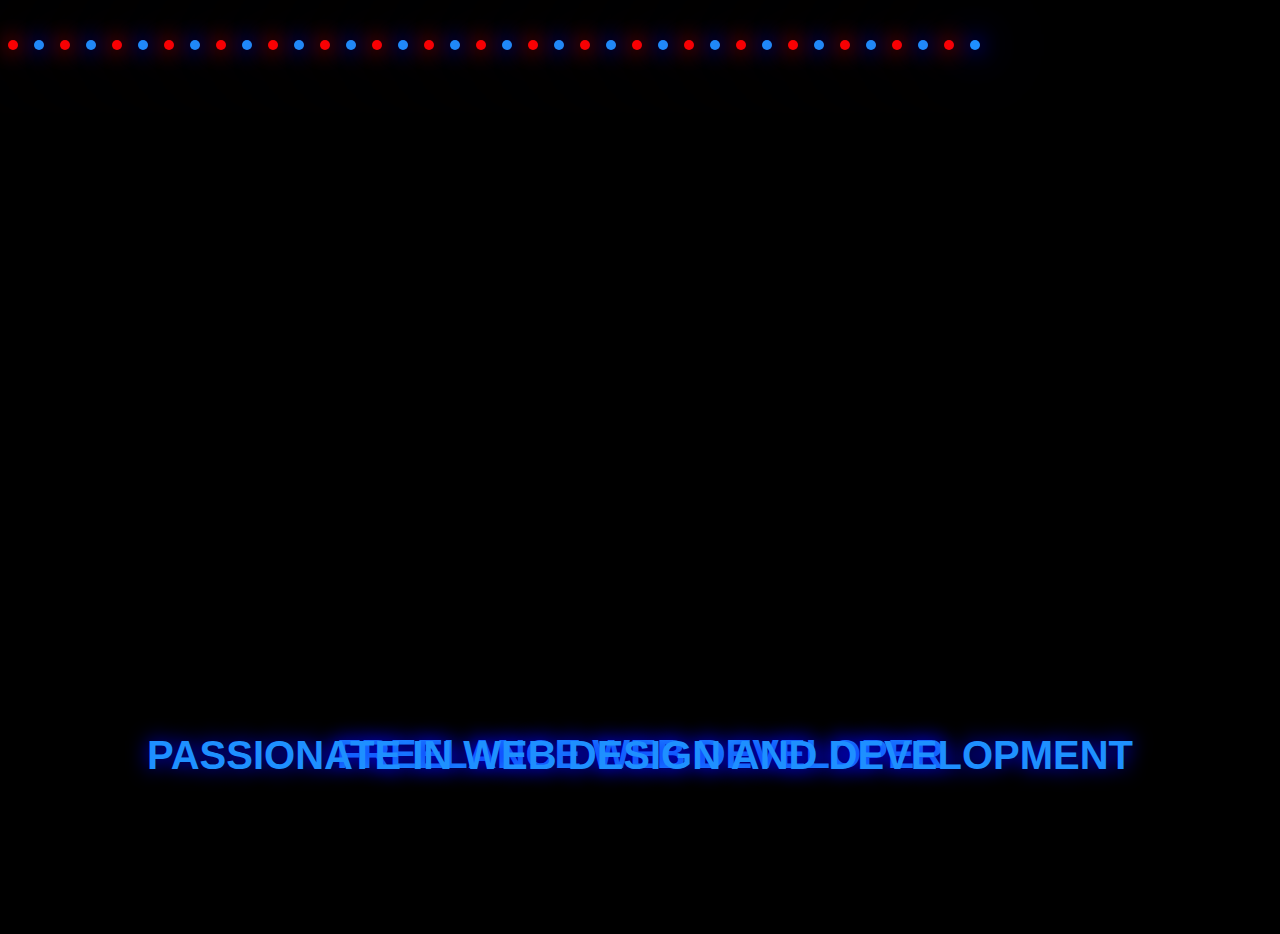
<file: index.html>
<!DOCTYPE html>
<html lang="en">
<head>
    <meta charset="UTF-8">
    <meta http-equiv="X-UA-Compatible" content="IE=edge">
    <meta name="viewport" content="width=device-width, initial-scale=1.0">

<!--Linking style sheet------------------->
    <link rel="stylesheet" href="css/style.css"/>
    <title>CSS Animated Text</title>
</head>
<body>
<!--"mk_wrap" Section Start-------------------->
    <section class="mk_wrap">
        <span class="bubble" style="animation-duration: 11s;"></span>
        <span class="bubble" style="animation-duration: 24s;"></span>
        <span class="bubble" style="animation-duration: 13s;"></span>
        <span class="bubble" style="animation-duration: 10s;"></span>
        <span class="bubble" style="animation-duration: 27s;"></span>
        <span class="bubble" style="animation-duration: 21s;"></span>
        <span class="bubble" style="animation-duration: 43s;"></span>
        <span class="bubble" style="animation-duration: 30s;"></span>
        <span class="bubble" style="animation-duration: 40s;"></span>
        <span class="bubble" style="animation-duration: 42s;"></span>
        <span class="bubble" style="animation-duration: 37s;"></span>
        <span class="bubble" style="animation-duration: 22s;"></span>
        <span class="bubble" style="animation-duration: 44s;"></span>
        <span class="bubble" style="animation-duration: 18s;"></span>
        <span class="bubble" style="animation-duration: 35s;"></span>
        <span class="bubble" style="animation-duration: 17s;"></span>
        <span class="bubble" style="animation-duration: 25s;"></span>
        <span class="bubble" style="animation-duration: 28s;"></span>
        <span class="bubble" style="animation-duration: 12s;"></span>

        <span class="bubble" style="animation-duration: 11s;"></span>
        <span class="bubble" style="animation-duration: 24s;"></span>
        <span class="bubble" style="animation-duration: 13s;"></span>
        <span class="bubble" style="animation-duration: 10s;"></span>
        <span class="bubble" style="animation-duration: 27s;"></span>
        <span class="bubble" style="animation-duration: 21s;"></span>
        <span class="bubble" style="animation-duration: 43s;"></span>
        <span class="bubble" style="animation-duration: 30s;"></span>
        <span class="bubble" style="animation-duration: 40s;"></span>
        <span class="bubble" style="animation-duration: 42s;"></span>
        <span class="bubble" style="animation-duration: 37s;"></span>
        <span class="bubble" style="animation-duration: 22s;"></span>
        <span class="bubble" style="animation-duration: 44s;"></span>
        <span class="bubble" style="animation-duration: 18s;"></span>
        <span class="bubble" style="animation-duration: 35s;"></span>
        <span class="bubble" style="animation-duration: 17s;"></span>
        <span class="bubble" style="animation-duration: 25s;"></span>
        <span class="bubble" style="animation-duration: 28s;"></span>
        <span class="bubble" style="animation-duration: 12s;"></span>
    </section>

<!--"mk_text" Section Start-------------------->
    <section class="mk_text">
        <h1><p><span>H</span><span>e</span><span>l</span><span>l</span><span>o</span> <span>f</span><span>r</span><span>i</span><span>e</span><span><span>n</span><span>d</span><span>s</span>,</span></p> <span>i</span><span>'</span><span>m</span> <span>M</span><span>u</span><span>n</span><span>a</span><span>i</span><span>m</span> <span>k</span><span>h</span><span>a</span><span>n</span></h1>

        <h3 class="float1">freelance web developer</h3>
        <h3 class="float2">passionate in web design and development</h3>
    </section>
</body>
</html>
</file>
<file: css/style.css>
/* ============================================== */
 /* Author : Md. Munaim Khan
 /* Email  : khanmail2599@gmail.com
/* ============================================== */


/*-------------------------
Initial Style Start
--------------------------*/

*{
    padding: 0;
    margin: 0;
    box-sizing: border-box;
    font-family: Arial;
}

:root{
    --bodybg: #000000;
    --bodybgblue: rgb(1, 1, 16);
}

body{
    background: var(--bodybg);
    overflow: hidden;
    height: 100vh;
    animation: bgchange 5s linear infinite;
}


@keyframes bgchange{
    0%{
        background: var(--bodybg);
    }

    25%{
        background: var(--bodybg);
    }

    50%{
        background: var(--bodybgblue);
    }

    75%{
        background: var(--bodybgblue);
    }

    100%{
        background: var(--bodybg);
    }
}

/*-------------------------
Section style start
--------------------------*/

.mk_wrap{
    height: 100%;
}

.mk_wrap, .mk_text{
    overflow: hidden;
    padding: 2em 0;
}

.mk_text{
    margin-top: -27em;
}

.mk_wrap .bubble{
    height: 10px;
    width: 10px;
    border-radius: 50%;
    background: red;
    float: left;
    margin: 0.5em;
    animation: bubble 15s alternate infinite;
    color: #ffffff;
    font-weight: 600;
    text-align: center;
    padding-top: 4px;
    text-transform: uppercase;
    box-shadow: 0 0 20px red,
                0 0 40px red,
                0 0 60px red,
                0 0 100px red;
    transition: .4s ease all;
}

.mk_wrap .bubble:nth-child(even){
    background: dodgerblue;
    box-shadow: 0 0 20px blue,
                0 0 40px blue,
                0 0 60px blue,
                0 0 100px blue;
}

.bubble:hover{
    height: 100px;
    width: 100px;
}

h1{
    text-transform: uppercase;
    outline: none;
    -webkit-box-reflect: below 1px crimson;
    line-height: 0.70em;
    position: relative;
    width: 100%;
    text-align: center;
    font-size: 6em;
    line-height: 1em;
    position: relative;
    top: 17%;
    animation: jump 60s linear infinite;
}

h1 p{
    font-size: 0.5em;
}

h1 span{
    transition: 5s ease all;
}

h1 span:nth-child(1){
    animation: span1 3s linear infinite;
}

h1 span:nth-child(2){
    animation: span2 4s linear infinite;
}

h1 span:nth-child(3){
    animation: span3 5s linear infinite;
}

h1 span:nth-child(4){
    animation: span4 6s linear infinite;
}

h1 span:nth-child(5){
    animation: span5 7s linear infinite;
}

h1 span:nth-child(6){
    animation: span6 8s linear infinite;
}

h1 span:nth-child(7){
    animation: span7 9s linear infinite;
}

h1 span:nth-child(8){
    animation: span8 10s linear infinite;
}

h1 span:nth-child(9){
    animation: span9 11s linear infinite;
}

h1 span:nth-child(10){
    animation: span10 12s linear infinite;
}

h1 span:nth-child(11){
    animation: span11 13s linear infinite;
}

h1 span:nth-child(12){
    animation: span12 14s linear infinite;
}

h1 span:nth-child(13){
    animation: span13 15s linear infinite;
}

h1 span:nth-child(14){
    animation: span14 16s linear infinite;
}

h1 span:nth-child(15){
    animation: span15 17s linear infinite;
}

h1 span:nth-child(16){
    animation: span16 18s linear infinite;
}

h1 span:nth-child(17){
    animation: span17 19s linear infinite;
}

h1 span:nth-child(18){
    animation: span18 20s linear infinite;
}

h1 span:nth-child(19){
    animation: span19 21s linear infinite;
}

h1 span:nth-child(20){
    position: relative;
    animation: span20 22s linear infinite;
}

h3{
    text-transform: uppercase;
    width: fit-content;
    margin: 1em auto;
    font-size: 40px;
    position: relative;
    z-index: 1;
    color: rgb(30, 144, 255);
    text-shadow: 0 0 20px rgb(0, 0, 255);
}

.float1{
    animation: float1 22s linear infinite;
}

.float2{
    position: relative;
    top: -2.1em;
    animation: float2 22s linear infinite;
}


/*-------------------------
Keyframes style start
--------------------------*/

@keyframes float1{
    0%{
        transform: scale(0);
        opacity: 0;
        transform: rotateY(160deg);
        color: #ffffff;
    }

    30%{
        transform: scale(1);
        opacity: 1;
        color: rgb(30, 144, 255);
    }

    60%{
        transform: scale(0);
        opacity: 0;
        transform: rotateY(160deg);
        color: #ffffff;
    }

    90%{
        transform: scale(1);
        opacity: 1;
        color: rgb(30, 144, 255);
    }

    100%{
        transform: scale(0);
        opacity: 0;
        transform: rotateY(160deg);
        color: #ffffff;
    }
}

@keyframes float2{
    0%{
        transform: scale(1);
        opacity: 1;
        color: rgb(30, 144, 255);
    }

    30%{
        transform: scale(0);
        opacity: 0;
        transform: rotateY(-160deg);
        color: #ffffff;
    }

    60%{
        transform: scale(1);
        opacity: 1;
        color: rgb(30, 144, 255);
    }

    90%{
        transform: scale(0);
        opacity: 0;
        transform: rotateY(-160deg);
        color: #ffffff;
    }

    100%{
        transform: scale(1);
        opacity: 1;
        color: rgb(30, 144, 255);
    }
}

@keyframes span1{
    0%, 18%, 20%, 50.1%, 60%, 65.1%, 80%, 90.1%, 92%{
        color: firebrick;
        text-shadow: none;
    }

    18.1%, 20.1%, 30%, 50%, 60.1%, 65%, 80.1%, 90%, 92.1%, 100%{
        color: #ffffff;
        text-shadow: 0 0 10px blue,
                     0 0 20px blue,
                     0 0 40px blue,
                     0 0 80px blue,
                     0 0 160px blue
    }
}

@keyframes span2{
    0%, 18%, 20%, 50.1%, 60%, 65.1%, 80%, 90.1%, 92%{
        color: rgb(48, 10, 240);
        text-shadow: none;
    }

    18.1%, 20.1%, 30%, 50%, 60.1%, 65%, 80.1%, 90%, 92.1%, 100%{
        color: #ffffff;
        text-shadow: 0 0 10px red,
                     0 0 20px red,
                     0 0 40px red,
                     0 0 80px red,
                     0 0 160px red
    }
}

@keyframes span3{
    0%, 18%, 20%, 50.1%, 60%, 65.1%, 80%, 90.1%, 92%{
        color: rgb(10, 240, 52);
        text-shadow: none;
    }

    18.1%, 20.1%, 30%, 50%, 60.1%, 65%, 80.1%, 90%, 92.1%, 100%{
        color: #ffffff;
        text-shadow: 0 0 10px rgb(232, 240, 10),
                     0 0 20px rgb(232, 240, 10),
                     0 0 40px rgb(232, 240, 10),
                     0 0 80px rgb(232, 240, 10),
                     0 0 160px rgb(232, 240, 10)
    }
}

@keyframes span4{
    0%, 18%, 20%, 50.1%, 60%, 65.1%, 80%, 90.1%, 92%{
        color: rgb(232, 240, 10);
        text-shadow: none;
    }

    18.1%, 20.1%, 30%, 50%, 60.1%, 65%, 80.1%, 90%, 92.1%, 100%{
        color: #ffffff;
        text-shadow: 0 0 10px rgb(10, 240, 52),
                     0 0 20px rgb(10, 240, 52),
                     0 0 40px rgb(10, 240, 52),
                     0 0 80px rgb(10, 240, 52),
                     0 0 160px rgb(10, 240, 52)
    }
}

@keyframes span5{
    0%, 18%, 20%, 50.1%, 60%, 65.1%, 80%, 90.1%, 92%{
        color: rgb(240, 106, 10);
        text-shadow: none;
    }

    18.1%, 20.1%, 30%, 50%, 60.1%, 65%, 80.1%, 90%, 92.1%, 100%{
        color: #ffffff;
        text-shadow: 0 0 10px rgb(10, 167, 240),
                     0 0 20px rgb(10, 167, 240),
                     0 0 40px rgb(10, 167, 240),
                     0 0 80px rgb(10, 167, 240),
                     0 0 160px rgb(10, 167, 240)
    }
}

@keyframes span6{
    0%, 18%, 20%, 50.1%, 60%, 65.1%, 80%, 90.1%, 92%{
        color: rgb(10, 167, 240);
        text-shadow: none;
    }

    18.1%, 20.1%, 30%, 50%, 60.1%, 65%, 80.1%, 90%, 92.1%, 100%{
        color: #ffffff;
        text-shadow: 0 0 10px rgb(240, 106, 10),
                     0 0 20px rgb(240, 106, 10),
                     0 0 40px rgb(240, 106, 10),
                     0 0 80px rgb(240, 106, 10),
                     0 0 160px rgb(240, 106, 10)
    }
}

@keyframes span7{
    0%, 18%, 20%, 50.1%, 60%, 65.1%, 80%, 90.1%, 92%{
        color: rgb(240, 10, 190);
        text-shadow: none;
    }

    18.1%, 20.1%, 30%, 50%, 60.1%, 65%, 80.1%, 90%, 92.1%, 100%{
        color: #ffffff;
        text-shadow: 0 0 10px rgb(37, 240, 10),
                     0 0 20px rgb(37, 240, 10),
                     0 0 40px rgb(37, 240, 10),
                     0 0 80px rgb(37, 240, 10),
                     0 0 160px rgb(37, 240, 10)
    }
}

@keyframes span8{
    0%, 18%, 20%, 50.1%, 60%, 65.1%, 80%, 90.1%, 92%{
        color: rgb(37, 240, 10);
        text-shadow: none;
    }

    18.1%, 20.1%, 30%, 50%, 60.1%, 65%, 80.1%, 90%, 92.1%, 100%{
        color: #ffffff;
        text-shadow: 0 0 10px rgb(240, 10, 190),
                     0 0 20px rgb(240, 10, 190),
                     0 0 40px rgb(240, 10, 190),
                     0 0 80px rgb(240, 10, 190),
                     0 0 160px rgb(240, 10, 190)
    }
}

@keyframes span9{
    0%, 18%, 20%, 50.1%, 60%, 65.1%, 80%, 90.1%, 92%{
        color: rgb(10, 232, 240);
        text-shadow: none;
    }

    18.1%, 20.1%, 30%, 50%, 60.1%, 65%, 80.1%, 90%, 92.1%, 100%{
        color: #ffffff;
        text-shadow: 0 0 10px rgb(240, 10, 10),
                     0 0 20px rgb(240, 10, 10),
                     0 0 40px rgb(240, 10, 10),
                     0 0 80px rgb(240, 10, 10),
                     0 0 160px rgb(240, 10, 10)
    }
}

@keyframes span10{
    0%, 18%, 20%, 50.1%, 60%, 65.1%, 80%, 90.1%, 92%{
        color: rgb(240, 10, 10);
        text-shadow: none;
    }

    18.1%, 20.1%, 30%, 50%, 60.1%, 65%, 80.1%, 90%, 92.1%, 100%{
        color: #ffffff;
        text-shadow: 0 0 10px rgb(10, 232, 240),
                     0 0 20px rgb(10, 232, 240),
                     0 0 40px rgb(10, 232, 240),
                     0 0 80px rgb(10, 232, 240),
                     0 0 160px rgb(10, 232, 240)
    }
}

@keyframes span11{
    0%, 18%, 20%, 50.1%, 60%, 65.1%, 80%, 90.1%, 92%{
        color: rgb(58, 9, 80);
        text-shadow: none;
    }

    18.1%, 20.1%, 30%, 50%, 60.1%, 65%, 80.1%, 90%, 92.1%, 100%{
        color: #ffffff;
        text-shadow: 0 0 10px rgb(13, 11, 76),
                     0 0 20px rgb(13, 11, 76),
                     0 0 40px rgb(13, 11, 76),
                     0 0 80px rgb(13, 11, 76),
                     0 0 160px rgb(13, 11, 76)
    }
}

@keyframes span12{
    0%, 18%, 20%, 50.1%, 60%, 65.1%, 80%, 90.1%, 92%{
        color: rgb(13, 11, 76);
        text-shadow: none;
    }

    18.1%, 20.1%, 30%, 50%, 60.1%, 65%, 80.1%, 90%, 92.1%, 100%{
        color: #ffffff;
        text-shadow: 0 0 10px rgb(58, 9, 80),
                     0 0 20px rgb(58, 9, 80),
                     0 0 40px rgb(58, 9, 80),
                     0 0 80px rgb(58, 9, 80),
                     0 0 160px rgb(58, 9, 80)
    }
}


@keyframes span13{
    0%, 18%, 20%, 50.1%, 60%, 65.1%, 80%, 90.1%, 92%{
        color: firebrick;
        text-shadow: none;
    }

    18.1%, 20.1%, 30%, 50%, 60.1%, 65%, 80.1%, 90%, 92.1%, 100%{
        color: #ffffff;
        text-shadow: 0 0 10px blue,
                     0 0 20px blue,
                     0 0 40px blue,
                     0 0 80px blue,
                     0 0 160px blue
    }
}

@keyframes span14{
    0%, 18%, 20%, 50.1%, 60%, 65.1%, 80%, 90.1%, 92%{
        color: rgb(48, 10, 240);
        text-shadow: none;
    }

    18.1%, 20.1%, 30%, 50%, 60.1%, 65%, 80.1%, 90%, 92.1%, 100%{
        color: #ffffff;
        text-shadow: 0 0 10px red,
                     0 0 20px red,
                     0 0 40px red,
                     0 0 80px red,
                     0 0 160px red
    }
}

@keyframes span15{
    0%, 18%, 20%, 50.1%, 60%, 65.1%, 80%, 90.1%, 92%{
        color: rgb(10, 240, 52);
        text-shadow: none;
    }

    18.1%, 20.1%, 30%, 50%, 60.1%, 65%, 80.1%, 90%, 92.1%, 100%{
        color: #ffffff;
        text-shadow: 0 0 10px rgb(232, 240, 10),
                     0 0 20px rgb(232, 240, 10),
                     0 0 40px rgb(232, 240, 10),
                     0 0 80px rgb(232, 240, 10),
                     0 0 160px rgb(232, 240, 10)
    }
}

@keyframes span16{
    0%, 18%, 20%, 50.1%, 60%, 65.1%, 80%, 90.1%, 92%{
        color: rgb(232, 240, 10);
        text-shadow: none;
    }

    18.1%, 20.1%, 30%, 50%, 60.1%, 65%, 80.1%, 90%, 92.1%, 100%{
        color: #ffffff;
        text-shadow: 0 0 10px rgb(10, 240, 52),
                     0 0 20px rgb(10, 240, 52),
                     0 0 40px rgb(10, 240, 52),
                     0 0 80px rgb(10, 240, 52),
                     0 0 160px rgb(10, 240, 52)
    }
}

@keyframes span17{
    0%, 18%, 20%, 50.1%, 60%, 65.1%, 80%, 90.1%, 92%{
        color: rgb(240, 106, 10);
        text-shadow: none;
    }

    18.1%, 20.1%, 30%, 50%, 60.1%, 65%, 80.1%, 90%, 92.1%, 100%{
        color: #ffffff;
        text-shadow: 0 0 10px rgb(10, 167, 240),
                     0 0 20px rgb(10, 167, 240),
                     0 0 40px rgb(10, 167, 240),
                     0 0 80px rgb(10, 167, 240),
                     0 0 160px rgb(10, 167, 240)
    }
}

@keyframes span18{
    0%, 18%, 20%, 50.1%, 60%, 65.1%, 80%, 90.1%, 92%{
        color: rgb(10, 167, 240);
        text-shadow: none;
    }

    18.1%, 20.1%, 30%, 50%, 60.1%, 65%, 80.1%, 90%, 92.1%, 100%{
        color: #ffffff;
        text-shadow: 0 0 10px rgb(240, 106, 10),
                     0 0 20px rgb(240, 106, 10),
                     0 0 40px rgb(240, 106, 10),
                     0 0 80px rgb(240, 106, 10),
                     0 0 160px rgb(240, 106, 10)
    }
}

@keyframes span19{
    0%, 18%, 20%, 50.1%, 60%, 65.1%, 80%, 90.1%, 92%{
        color: rgb(240, 10, 190);
        text-shadow: none;
    }

    18.1%, 20.1%, 30%, 50%, 60.1%, 65%, 80.1%, 90%, 92.1%, 100%{
        color: #ffffff;
        text-shadow: 0 0 10px rgb(37, 240, 10),
                     0 0 20px rgb(37, 240, 10),
                     0 0 40px rgb(37, 240, 10),
                     0 0 80px rgb(37, 240, 10),
                     0 0 160px rgb(37, 240, 10)
    }
}

@keyframes span20{
    0%, 18%, 20%, 50.1%, 60%, 65.1%, 80%, 90.1%, 92%{
        color: rgb(37, 240, 10);
        text-shadow: none;
    }

    18.1%, 20.1%, 30%, 50%, 60.1%, 65%, 80.1%, 90%, 92.1%, 100%{
        color: #ffffff;
        text-shadow: 0 0 10px rgb(240, 10, 190),
                     0 0 20px rgb(240, 10, 190),
                     0 0 40px rgb(240, 10, 190),
                     0 0 80px rgb(240, 10, 190),
                     0 0 160px rgb(240, 10, 190);
    }
}

@keyframes jump{
    0%, 10%, 30%, 50%, 70%, 90%{
        top: -10px;
    }

    20%, 40%, 60%, 80%, 100%{
        top: 10px;
    }
}

@keyframes bubble{
    0%{
        transform: translateY(-100vh) scale(3);
    }

    50%{
        transform: rotate(180deg);
    }

    100%{
        transform: translateY(100vh) scale(1);
    }
}



/*====================================================================
Responsive Design
======================================================================*/

/*---------------- For Small Screen ----------------*/
@media only screen and (max-width: 700px){
    .mk_text{
        margin-top: -24em;
    }

    h1{
        font-size: 3.5em;
    }

    h3{
        margin: .5em auto;
        font-size: 20px;
    }

    .float2{
        top: -1.6em;
    }
}
</file>
